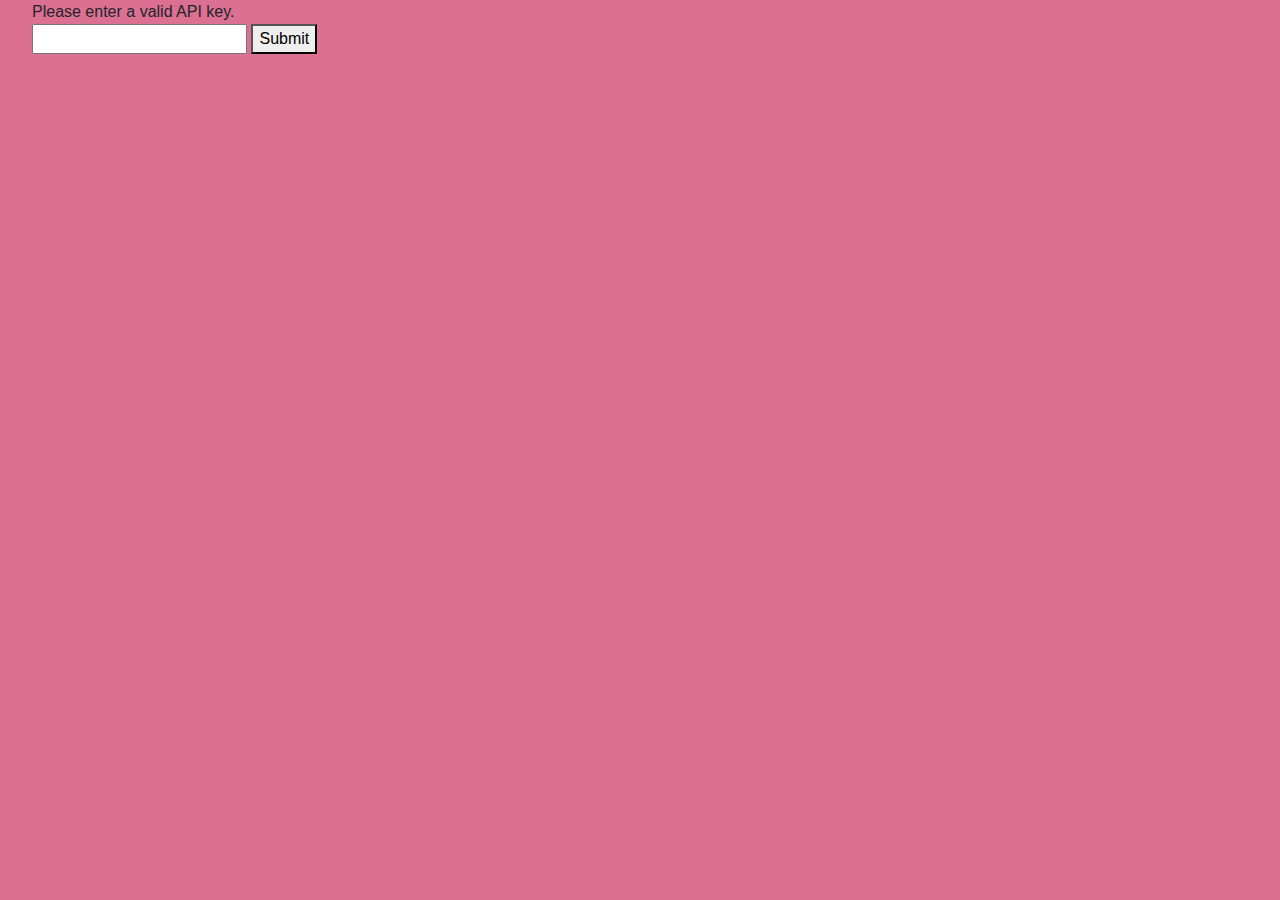
<file: index.html>
<html>
    <head>
        <meta charset="UTF-8">
        <title></title>
        <link rel="stylesheet" href="css/bootstrap.min.css">
        <link rel="stylesheet" href="css/custom.css">
    </head>
    <body onload="fetchContacts()">
        
        <div id="table">Contacts loading...</div>
        <button id="refresh" type="button">Refresh</button>
        <button id="addContact" type="button">Add Contact</button>
        
        <script src="config.js"></script>
        <script>
            document.getElementById("refresh").addEventListener('click', fetchContacts);
             document.getElementById("addContact").addEventListener('click', addContact);
            
            function fetchContacts(){
                fetch(rootPath + "controller/get-contacts/")
                .then(function(response){
                    return response.json();
                })
                .then(function(data){
                    displayOutput(data);
                    //console.log(data);
                })
            }
            
            function displayOutput(data){
                output = "<table>";
                
                for(a in data){
                    output += `
                        <tr onclick="editContact(${data[a].id})">
                            <td><img src="${rootPath}controller/uploads/${data[a].avatar}" width="40"/></td>
                            <td><h5>${data[a].firstname}</h5></td>
                            <td><h5>${data[a].lastname}</h5></td>
                        </tr>
                    `
                }
                output += "</table>";
                document.getElementById("table").innerHTML = output;
            }
            
            function addContact(){
                window.open("add-contact.html", "_self");
            }
            
            function editContact(id){
                window.open("edit-contact.html?id=" + id, "_self");
            }
            
        </script>
    </body>
</html>
</file>
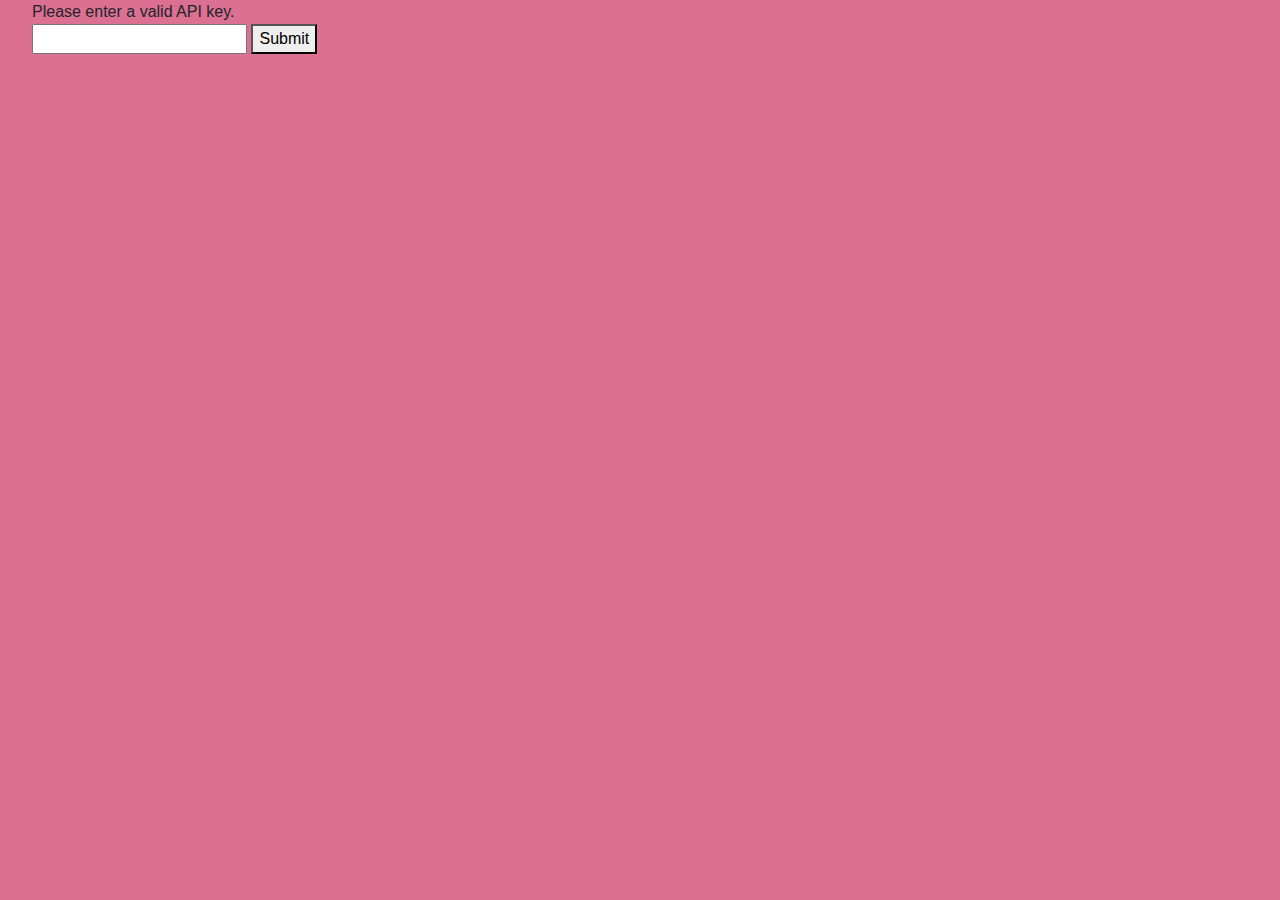
<file: add-contact.html>
<html>
    <head>
        <meta charset="UTF-8">
        <title></title>
        <link rel="stylesheet" href="css/bootstrap.min.css">
        <link rel="stylesheet" href="css/custom.css">
    </head>
    <body>
        <br/>
        <form id="editForm">
            <label for="firstname">Firstname</label>
            <input type="text" name="firstname" id="firstname"><br/>
            <label for="lastname">Lastname</label>
            <input type="text" name="lastname" id="lastname"><br/>
            <label for="mobile">Mobile</label>
            <input type="text" name="mobile" id="mobile"><br/>
            <label for="email">Email</label>
            <input type="text" name="email" id="email"><br/>
            <label for="avatar">Select a file</label><br/>
            <input type="file" name="avatar" id="avatar"><br/>
            <button type="submit" id="submitForm">Submit</button>
        </form>
        <br/>
        <button id="homeLink" type="button">Home</button>
        
        <script src="config.js"></script>
        <script>
            document.getElementById("submitForm").addEventListener('click', submitForm);
            document.getElementById("homeLink").addEventListener('click', homeLink);
            
            function submitForm(e){
                e.preventDefault();
                
                const form = new FormData(document.querySelector('#editForm'));
                form.append('apiKey', apiKey);
                
                fetch(rootPath + 'controller/insert-contact/', {
                    method: 'POST',
                    headers: {'Accept': 'application/json, *.*'},
                    body: form
                })
                .then(function(response){
                    return response.text();
                })
                .then(function(data){
                    if(data == "1"){
                       alert("contact added.");
                        homeLink();
                    }else{
                        alert(data);
                        homeLink();
                    }
                })
            }
            
            function homeLink(){
                window.open("index.html", "_self");
            }
        
        </script>
    </body>
</html>
</file>
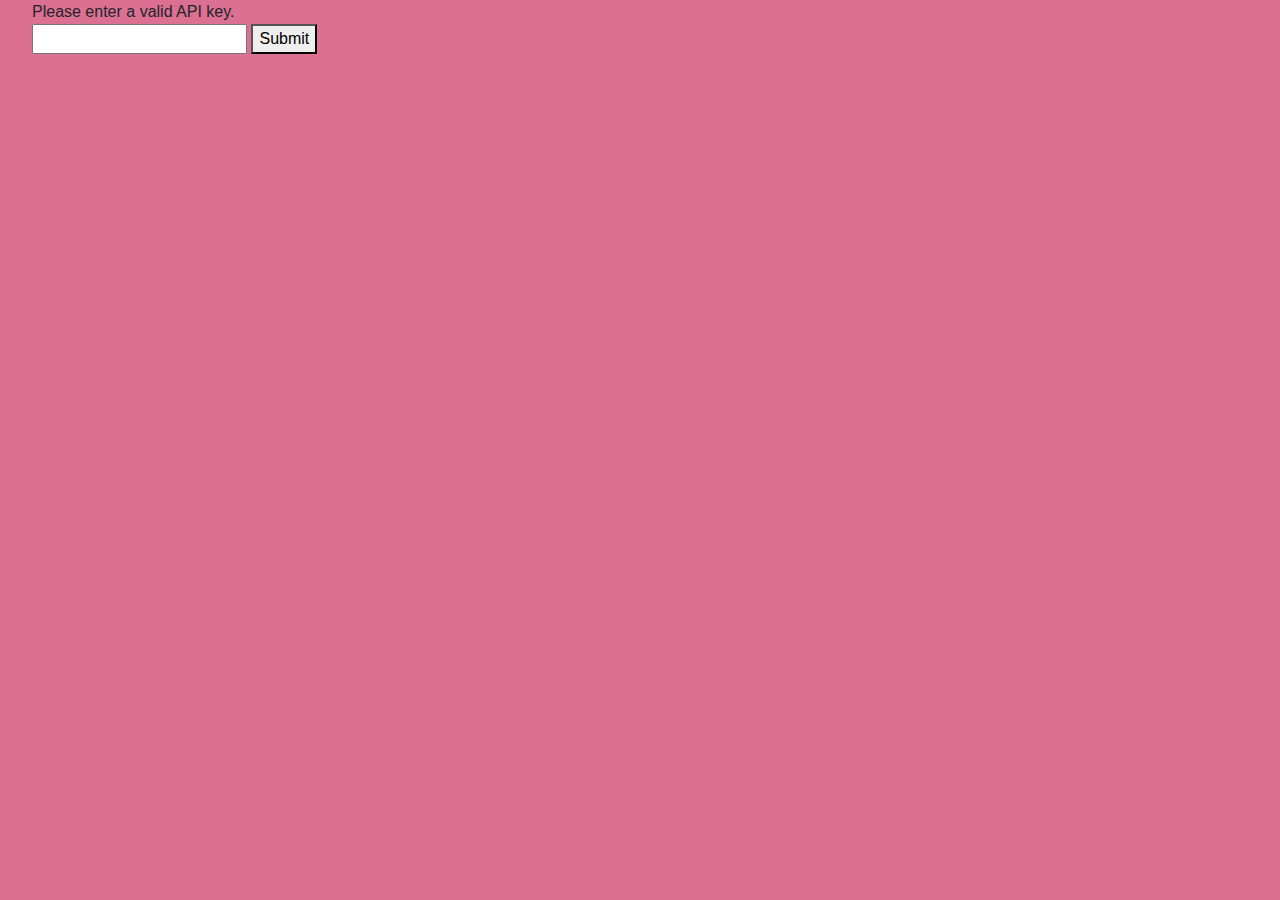
<file: edit-contact.html>
<html>
    <head>
        <meta charset="UTF-8">
        <title></title>
        <link rel="stylesheet" href="css/bootstrap.min.css">
        <link rel="stylesheet" href="css/custom.css">
    </head>
    <body onload="getContact()">
        <br/>
        <div id="avatarImage"></div>
        <form id="editForm">
            <label for="firstname">First name</label>
            <input type="text" name="firstname" id="firstname" readonly><br/>
            <label for="lastname">Last name</label>
            <input type="text" name="lastname" id="lastname" readonly><br/>
            <label for="mobile">Mobile</label>
            <input type="text" name="mobile" id="mobile" readonly><br/>
            <label for="email">Email</label>
            <input type="text" name="email" id="email" readonly><br/>
            <label for="avatar" id="avatarLabel" hidden>Change profile image</label><br/>
            <input type="file" name="avatar" id="avatar" hidden><br/>
            <br/> 
            <button type="submit" id="submitForm" hidden>Submit</button>
        </form>
        <br/><br/>
        <button id="homeLink" type="button">Home</button>
        <button id="editContact" type="button">Edit</button>
        <button id="deleteContact" type="button">Delete</button>
        
        
        <script src="config.js"></script>
        <script>
            var id = getId();
            document.getElementById("homeLink").addEventListener('click', homeLink);
            document.getElementById("editContact").addEventListener('click', editContact);
            document.getElementById("submitForm").addEventListener('click', submitForm);
            document.getElementById("deleteContact").addEventListener('click', deleteContact);
            
            function getId(){
                var url = window.location.href;
                var pos = url.search("=");
                var id = url.slice(pos +1);
                return id;
            }
            
            function getContact(){
                fetch(rootPath + 'controller/get-contacts/?id=' + id)
                .then(function(response){
                    return response.json();
                })
                .then(function(data){
                    displayOutput(data);
                
                })
            }
            
            function homeLink(){
                window.open("index.html", "_self");
            }
            
            function displayOutput(data){
                avatarImg =`
                    <img src="${rootPath}/controller/uploads/${data[0].avatar}" width="200" />
                `
                document.getElementById("avatarImage").innerHTML = avatarImg;
                document.getElementById("firstname").value = data[0].firstname;
                document.getElementById("lastname").value = data[0].lastname;
                document.getElementById("mobile").value = data[0].mobile;
                document.getElementById("email").value = data[0].email;
             
            }
            
            function editContact(){
                document.getElementById("firstname").readOnly = false;
                document.getElementById("lastname").readOnly = false;
                document.getElementById("mobile").readOnly = false;
                document.getElementById("email").readOnly = false;
                document.getElementById("avatar").hidden = false;
                document.getElementById("submitForm").hidden = false;
            }
            
            function submitForm(e){
                e.preventDefault();
                
                const form = new FormData(document.querySelector("#editForm"));
                form.append('apiKey', apiKey);
                form.append('id', id);
                
                 fetch(rootPath + 'controller/edit-contact/', {
                    method: 'POST',
                    headers: {'Accept': 'application/json, *.*'},
                    body: form
                })
                  .then(function(response){
                    return response.text();
                })
                .then(function(data){
                    if(data == "1"){
                       alert("Contact edited.");
                        homeLink();
                    }else{
                        alert(data);
                        homeLink();
                    }
                })
            }
            
            function deleteContact(){
                var confirmDelete = confirm("Delete contact. Are you sure?");
                
                if(confirmDelete == true){
                    fetch(rootPath + 'controller/delete-contact/?id=' + id)
                    .then(function(response){
                        return response.text();
                    })
                    .then(function(data){
                        if(data == "1"){
                            homeLink();
                        }else {
                            alert(data);
                        }
                        
                    })
                }
            }
        
        </script>
    </body>
</html>
</file>
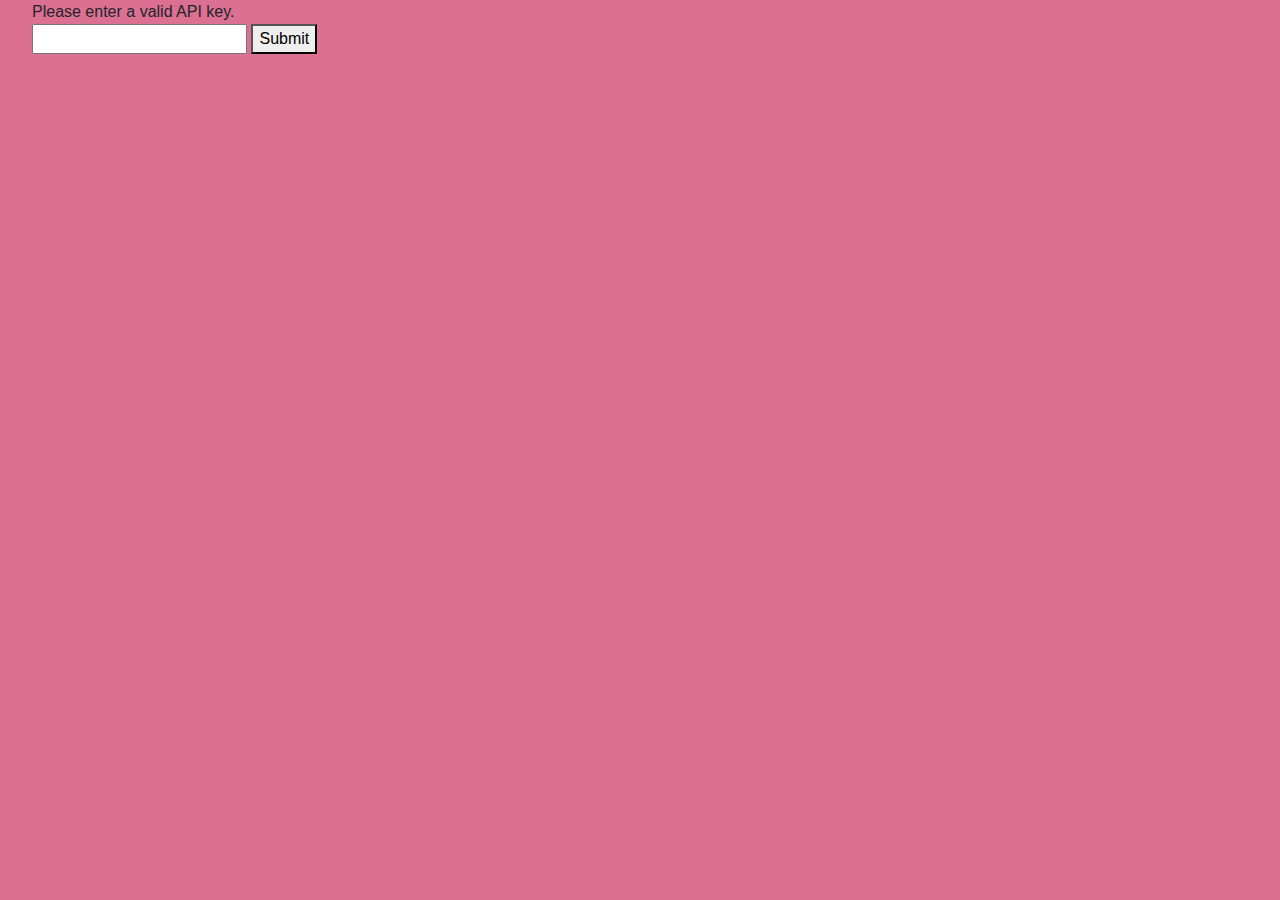
<file: enter-api-key.html>
<!DOCTYPE html>
<html>
    <head>
        <title>API Key</title>
        <meta charset="UTF-8">
        <meta name="viewport" content="width=device-width, initial-scale=1.0">
        <link rel="stylesheet" href="css/bootstrap.min.css">
        <link rel="stylesheet" href="css/custom.css">
    </head>
    <body>
        <div>Please enter a valid API key.</div>
        <form>
            <input type="email" id="apiKey" name="apiKey"/>
            <button id="submitApiKey">Submit</button>
        </form>
        
        <script>
            let rootPath = "https://mysite.itvarsity.org/api/ContactBook/";
            document.getElementById("submitApiKey").addEventListener('click', setApiKey);
            
            function setApiKey(e){
                e.preventDefault();
                
                apiKey = document.getElementById("apiKey").value;
                fetch(rootPath + "controller/api-key/?apiKey=" + apiKey)
                .then(function (response){
                    return response.text();
                })
                .then(function (data){
                    
                    if (data == "1") {
                        localStorage.setItem("apiKey", apiKey);
                        window.open("index.html", "_self");
                    } else {
                        alert(daya + "Invalid API key entered");
                    }
                })
            }
        </script>
    </body>
</html>
</file>
<file: css/custom.css>
body{
    background-color: palevioletred;
    width: 100%;
    left: 0;
    bottom: 0;
    padding-bottom: 2rem;
    padding-left: 2rem;
}

.roundButton{
    border-radius: 50%;
    background-color: white;
    border: 0;
    width: 5rem;
    height: 5rem;
    font-size: 1rem;
}
</file>
